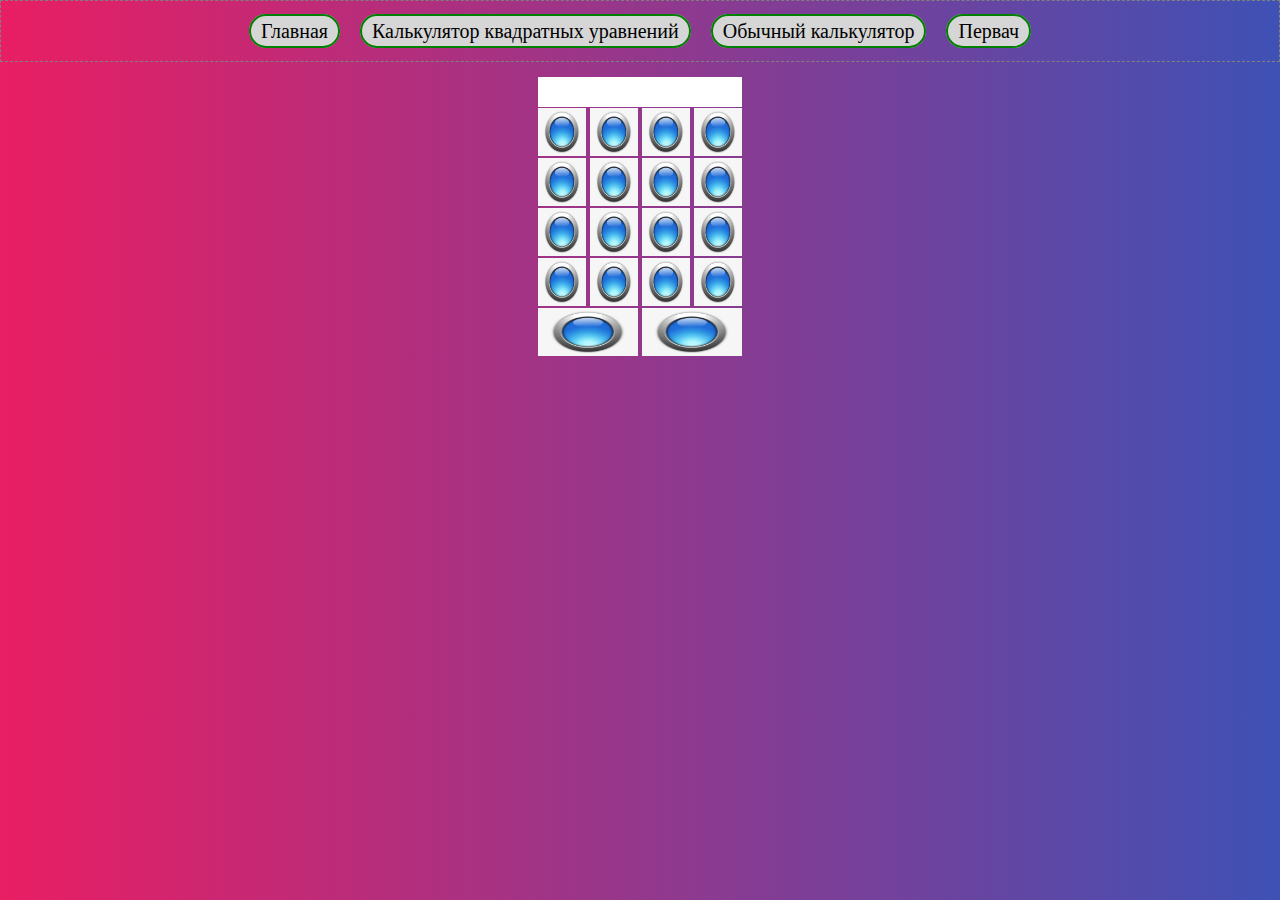
<file: calculator.html>
<!DOCTYPE html>
<html lang="en">

<head>
    <meta charset="UTF-8">
    <meta name="viewport" content="width=device-width, initial-scale=1.0">
    <meta http-equiv="X-UA-Compatible" content="ie=edge">
    <link rel="stylesheet" type="text/css" href="styles/style.css">
    <link rel="stylesheet" type="text/css" href="styles/style-calculator.css">
    <link rel="stylesheet" type="text/css"
        media="only screen and (max-width: 800px), only screen and (max-device-width: 800px)"
        href="styles/style-small-device.css" />
    <title>Калькулятор</title>
</head>

<body>
    <div class="header">
        <div class="sl"><a href="index.html">Главная</a></div>
        <div class="sl"><a href="quadratic-equation.html">Калькулятор квадратных уравнений</a></div>
        <div class="sl"><a href="#">Обычный калькулятор</a></div>
        <div class="sl"><a href="oneMenu.html">Первач</a></div>
    </div>

    <div class="main" name="main">
        <div>
            <div>
                <input class="textview" name="textview">
            </div>

            <div class="divKnopka">
                <img src="img/kpopka.png" class="knopka" onclick="clean()">
                <img src="img/kpopka.png" class="knopka" onclick="back()">
                <img src="img/kpopka.png" class="knopka" onclick="insert('/')">
                <img src="img/kpopka.png" class="knopka" onclick="insert('*')">
            </div>
            <div class="divKnopka">
                <img src="img/kpopka.png" class="knopka" onclick="insert(7)">
                <img src="img/kpopka.png" class="knopka" onclick="insert(8)">
                <img src="img/kpopka.png" class="knopka" onclick="insert(9)">
                <img src="img/kpopka.png" class="knopka" onclick="insert('-')">
            </div>
            <div class="divKnopka">
                <img src="img/kpopka.png" class="knopka" onclick="insert(4)">
                <img src="img/kpopka.png" class="knopka" onclick="insert(5)">
                <img src="img/kpopka.png" class="knopka" onclick="insert(6)">
                <img src="img/kpopka.png" class="knopka" onclick="insert('+')">
            </div>
            <div class="divKnopka">
                <img src="img/kpopka.png" class="knopka" onclick="insert(1)">
                <img src="img/kpopka.png" class="knopka" onclick="insert(2)">
                <img src="img/kpopka.png" class="knopka" onclick="insert(3)">
                <img src="img/kpopka.png" class="knopka" onclick="insert('.')">
                
            </div>
            <div class="divKnopka">
                <img src="img/kpopka.png" class="knopkaZero" onclick="insert(0)">
                <img src="img/kpopka.png" class="knopkaEc" onclick="equal()">
            </div>

        </div>
    </div>
    <script src="script/script-calculator.js"></script>
</body>

</html>
</file>
<file: styles/style.css>
* {
    padding: 0;
    margin: 0;
}

body {
    line-height: 1.5;
}

.header {
    display: flex;
    justify-content: center;
    margin-bottom: 15px;
    padding: 15px 0px;
    border: 1px dashed grey;
}

a {
    background-color: rgb(214, 214, 214);
    border: 2px solid green;
    border-radius: 30px;
    padding: 4px 10px 4px 10px;
    text-decoration: none;
    color: black;
    font-size: 20px;
}

a:hover {
    color: rgb(13, 255, 0);
    background-color: rgb(150, 149, 149);
}

.sl+.sl {
    margin-left: 20px;
}
</file>
<file: styles/style-calculator.css>
.divKnopka {
    height: 49px;
    padding-top: 1px;
}

.knopka {
    width: 48px;
    height: 48px;
}

.knopkaEc {
    width: 100px;
    height: 48px;
}

.knopkaZero {
    width: 100px;
    height: 48px;
}

body {
    background: linear-gradient(to right, #e91e63, #3f51b5);
}

.textview {
    width: 204px;
    height: 30px;
    font-size: 25;
    border: none;
    color: #607d8b;
}

.main {
    display: flex;
    justify-content: center;
}
</file>
<file: styles/style-small-device.css>
@media only screen and (max-width: 800px), only screen and (max-device-width: 800px) {
    a {
        background-color: rgba(230, 230, 230, 0.678);
        border: 1px;
        border-radius: 15px;
        padding: 4px 8px;
        text-decoration: none;
        color: black;
        font-size: 12px;
    }

    .header {
        display: inline;
        padding: 10px 0px 0px 0px;
        border: none;
    }

    .sl+.sl {
        margin-left: 0px;
    }

    .sl {
        margin-bottom: 10px;
        padding-left: 10px;
    }
}
</file>
